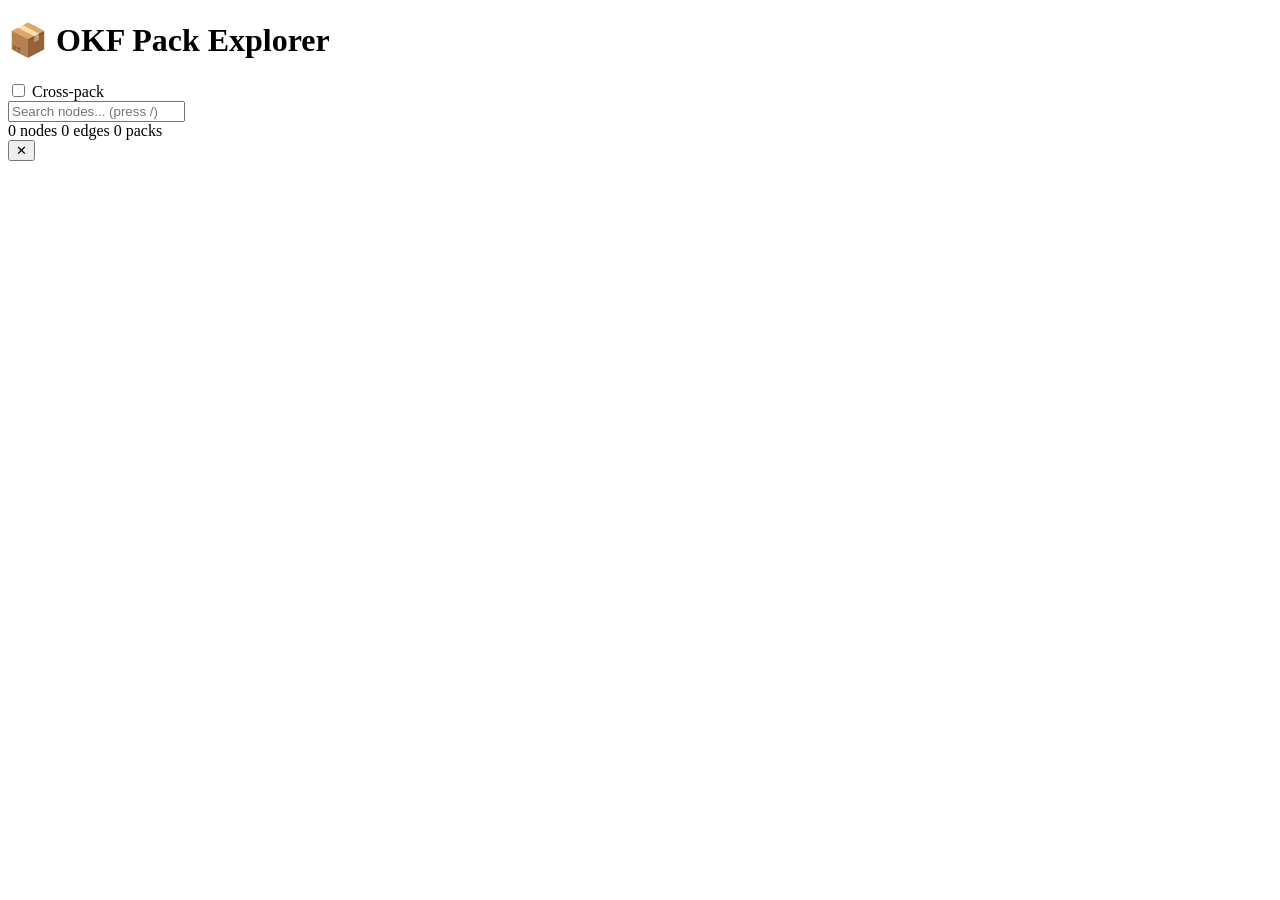
<file: compiler/src/kp_compiler/consumer/explorer-app/index.html>
<!DOCTYPE html>
<html lang="en">
<head>
<meta charset="UTF-8">
<meta name="viewport" content="width=device-width, initial-scale=1.0">
<title>OKF Knowledge Pack Explorer</title>
<script>
  (function() {
    var param = new URLSearchParams(window.location.search).get("scoutTheme");
    var theme = param || (window.matchMedia("(prefers-color-scheme: dark)").matches ? "dark" : "light");
    document.documentElement.setAttribute("data-theme", theme);
  })();
</script>
<!-- __CSS_PLACEHOLDER__ -->
</head>
<body>

<div id="header">
  <h1>&#x1F4E6; OKF Pack Explorer</h1>
  <div id="pack-toggles"></div>
  <div id="xpack-toggle-wrap">
    <label class="toggle-switch">
      <input type="checkbox" id="xpack-toggle" />
      <span class="toggle-slider"></span>
    </label>
    <span class="toggle-label">Cross-pack</span>
  </div>
  <input type="text" id="search-box" placeholder="Search nodes... (press /)" />
  <div class="stats">
    <span class="stat-badge" id="stat-nodes">0 nodes</span>
    <span class="stat-badge" id="stat-edges">0 edges</span>
    <span class="stat-badge" id="stat-packs">0 packs</span>
  </div>
</div>

<div id="graph-container"></div>
<div id="legend"></div>

<div id="tooltip">
  <div class="tt-title"></div>
  <div class="tt-type"></div>
</div>

<div id="drawer-overlay"></div>
<div id="drawer">
  <div id="drawer-header">
    <button id="drawer-close">&#x2715;</button>
    <div id="drawer-title"></div>
    <div id="drawer-meta"></div>
  </div>
  <div id="drawer-body"></div>
</div>

<!-- __VENDOR_PLACEHOLDER__ -->
<script>
var GRAPH_DATA = __GRAPH_DATA_PLACEHOLDER__;
</script>
<!-- __APP_JS_PLACEHOLDER__ -->

</body>
</html>
</file>
